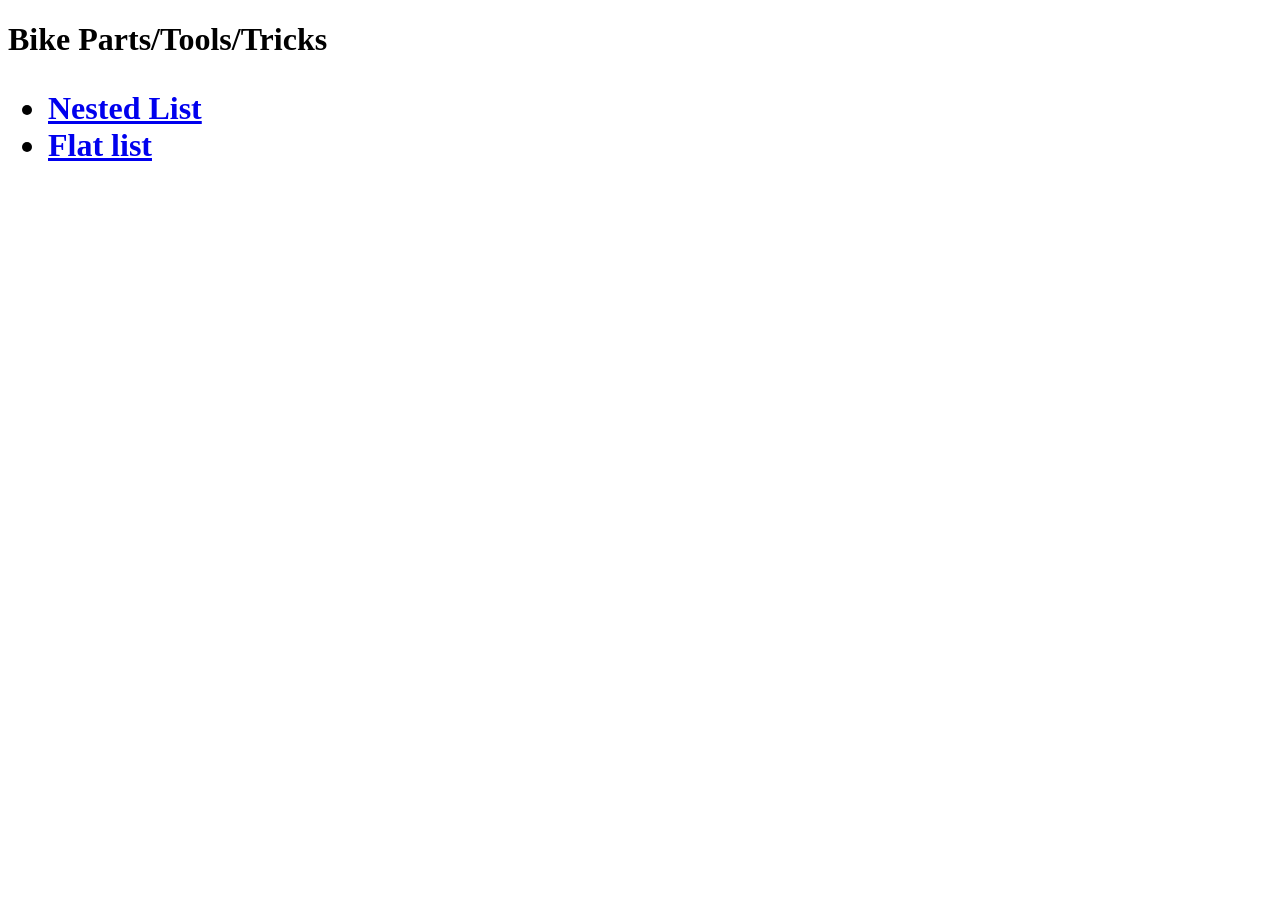
<file: index.html>
<!DOCTYPE html>
<html lang="en">
<head>
    <meta charset="UTF-8">
    <meta name="viewport" content="width=device-width, initial-scale=1.0">
    <title>Bike Parts</title>
</head>
<body>
    
<h1>Bike Parts/Tools/Tricks </h1>

<h1>
    <ul>
        <li>
            <a href="nested-list.html">Nested List</a>

        </li>
        <li>
            <a href="flat-list.html">Flat list</a>
        </li>
    </ul>

</h1>


</body>
</html>
</file>
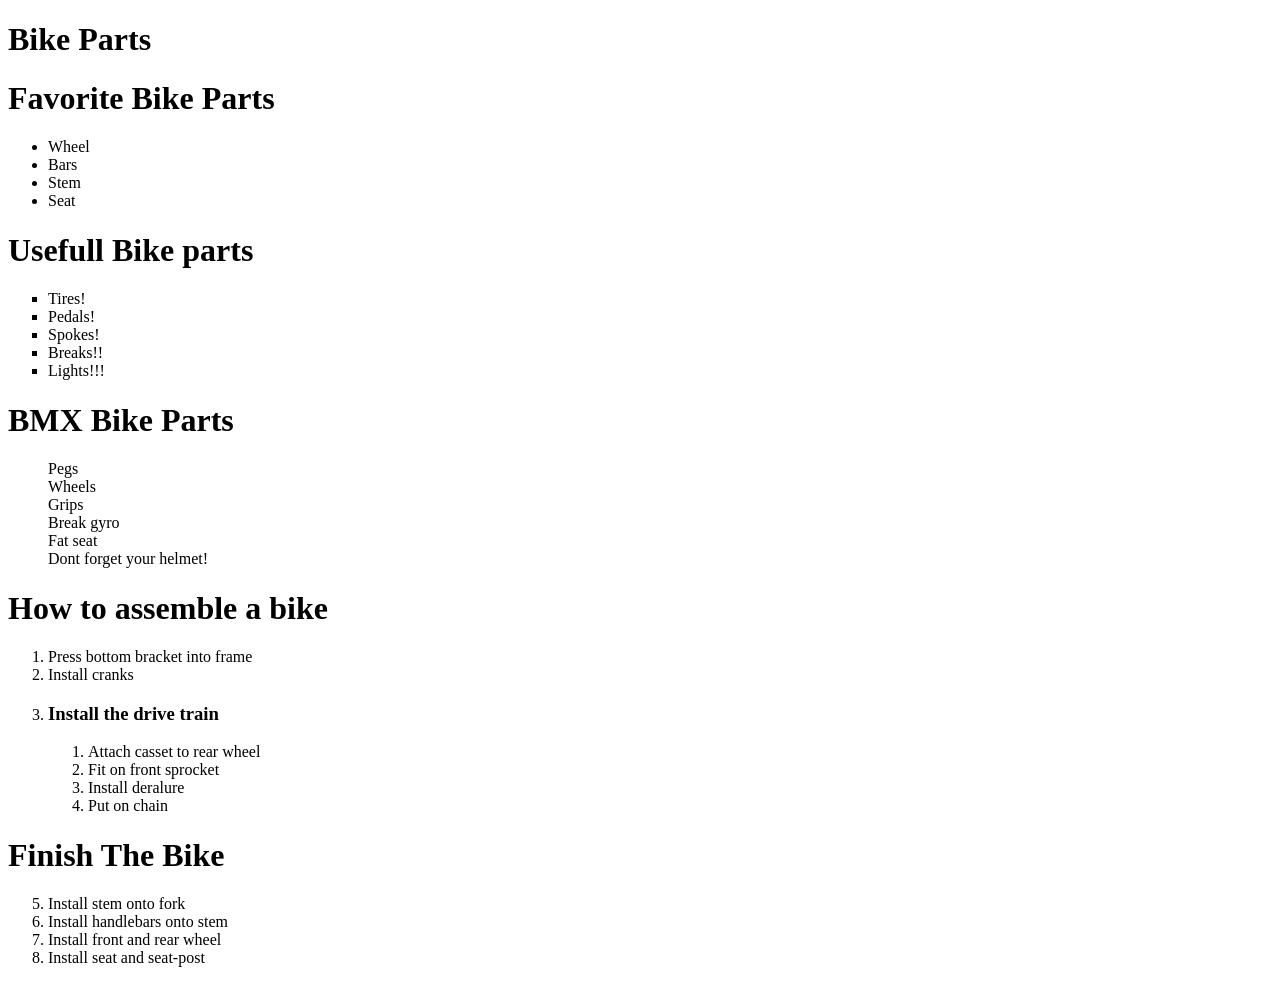
<file: flat-list.html>
<!DOCTYPE html>
<html lang="en">
<head>
    <meta charset="UTF-8">
    <meta name="viewport" content="width=device-width, initial-scale=1.0">
    <title>Bike Parts</title>
    <link rel="stylesheet" href="styles.css">
    <link rel="stylesheet" href="nested-list.html">
    
</head>
<body>
    
<h1>Bike Parts</h1>

<h1>Favorite Bike Parts</h1>
<ul>
    <li>
        Wheel

    </li>
    <li>
        Bars

    </li>

    <li>

        Stem
    </li>

    <li>
Seat
    </li>
</ul>

<h1> Usefull Bike parts</h1>
<ul class="square">

    <li>
Tires!


    </li>

    <li>

        Pedals!
    </li>

    <li>

        Spokes!

    </li>

    <li>

        Breaks!!
    </li>

    <li>
        Lights!!!
    </li>
</ul>


<h1> BMX Bike Parts</h1>
<ul class="default">
<li>
Pegs

</li>

<li>

    Wheels
</li>

<li>
    Grips
</li>
<li>
    Break gyro
</li>
<li>
    Fat seat 
</li>
<li>
    Dont forget your helmet!
</li>


</ul>

<h1> How to assemble a bike</h1>
<ol>
    <li>
Press bottom bracket into frame 
    </li>
    <li>
        Install cranks 
    </li>
    <li>
        <h3>Install the drive train</h3>
        <ol>
            <li>
                Attach casset to rear wheel
            </li>
            <li>
                Fit on front sprocket 
            </li>
            <li>
                Install deralure 
            </li>
            <li>
                Put on chain
            </li>
        </ol>


    </li>
</ol>


<h1>Finish The Bike </h1>

<ol start="5"> 

    <li>
        Install stem onto fork 
    </li>
    <li>
        Install handlebars onto stem 
    </li>
    <li>
        Install front and rear wheel
    </li>
    <li>
        Install seat and seat-post
    </li>
</li>
</ol>
    

    

    
</body>
</html>
</file>
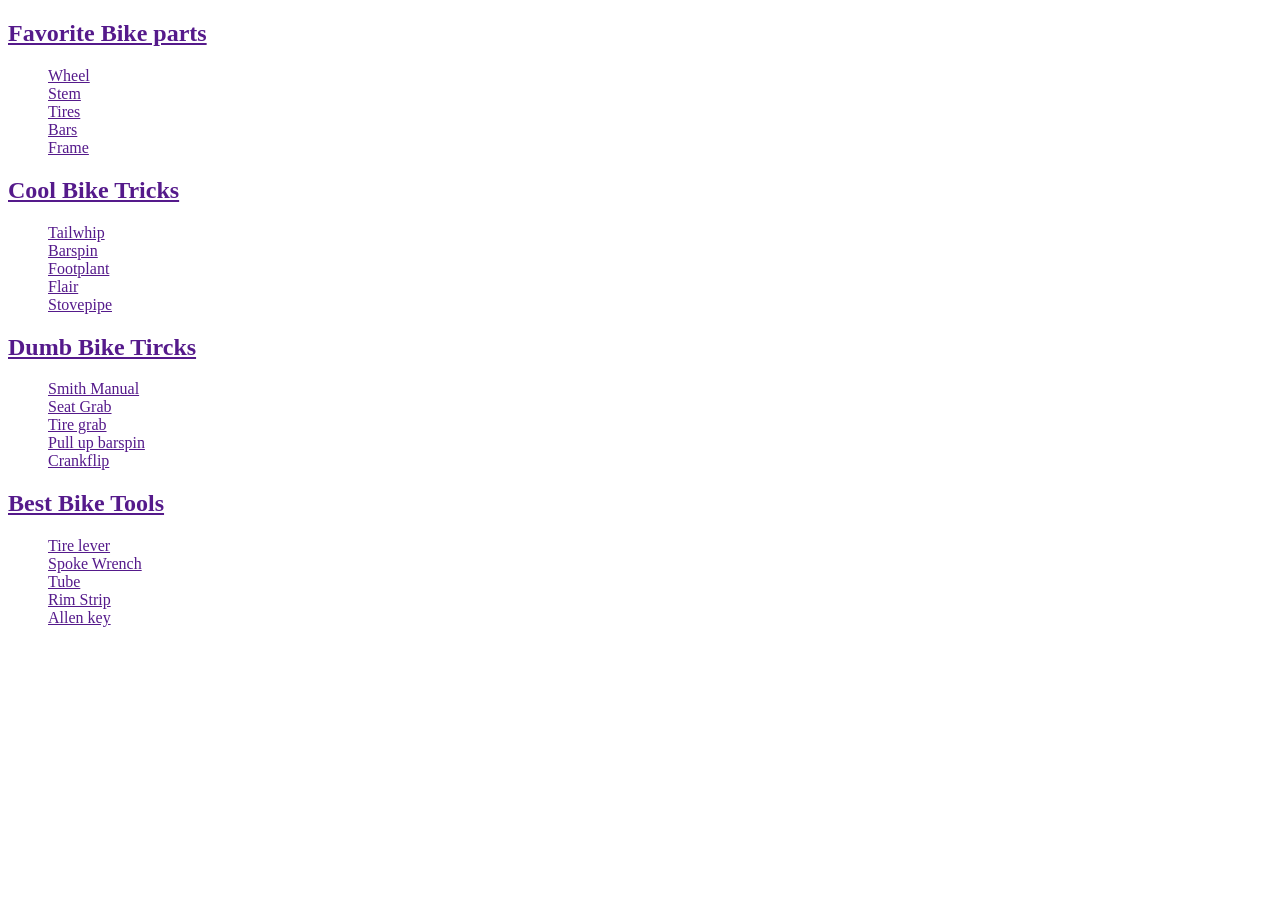
<file: nested-list.html>
<!DOCTYPE html>
<html lang="en">
<head>
    <meta charset="UTF-8">
    <meta name="viewport" content="width=device-width, initial-scale=1.0">
    <title>Bike parts</title>
    <link rel="stylesheet" href="styles.css">
</head>
<body>
    

    <p>
 <h2 class="default">
        <a href="">Favorite Bike parts </h2>
            <ul class="default">
                <li> <a href="">Wheel </li>

    <li><a href="">Stem</li>
    <li><a href="">Tires</li>
   <li><a href="">Bars</li>
    <li><a href="">Frame</a></li>
   </ul>

    <h2 class="default">
        <a href="">Cool Bike Tricks</a> </h2>
        <ul class="default">
            <li><a href="">Tailwhip</a> </li>

            <li> <a href="">Barspin</a> </li>
            <li><a href="">Footplant</a></li>
            <li><a href="">Flair</a></li>
            <li><a href="">Stovepipe</a></li>
        </ul>

 <h2 class="default">
        <a href="">Dumb Bike Tircks</a> </h2>
        <ul class="default">
            <li><a href="">Smith Manual</a> </li>

            <li> <a href="">Seat Grab</a> </li>
            <li><a href="">Tire grab</a></li>
            <li><a href="">Pull up barspin</a></li>
            <li><a href="">Crankflip</a></li>
        </ul>



<h2 class="default">
        <a href=""> Best Bike Tools</a> </h2>
        <ul class="default">
            <li><a href="">Tire lever</a> </li>

            <li> <a href="">Spoke Wrench</a> </li>
            <li><a href="">Tube</a></li>
            <li><a href="">Rim Strip</a></li>
            <li><a href="">Allen key </a></li>
        </ul>
</p>

</body>
</html>
</file>
<file: styles.css>
.square { list-style-type:square;}
.default { list-style-type: none;}
</file>
